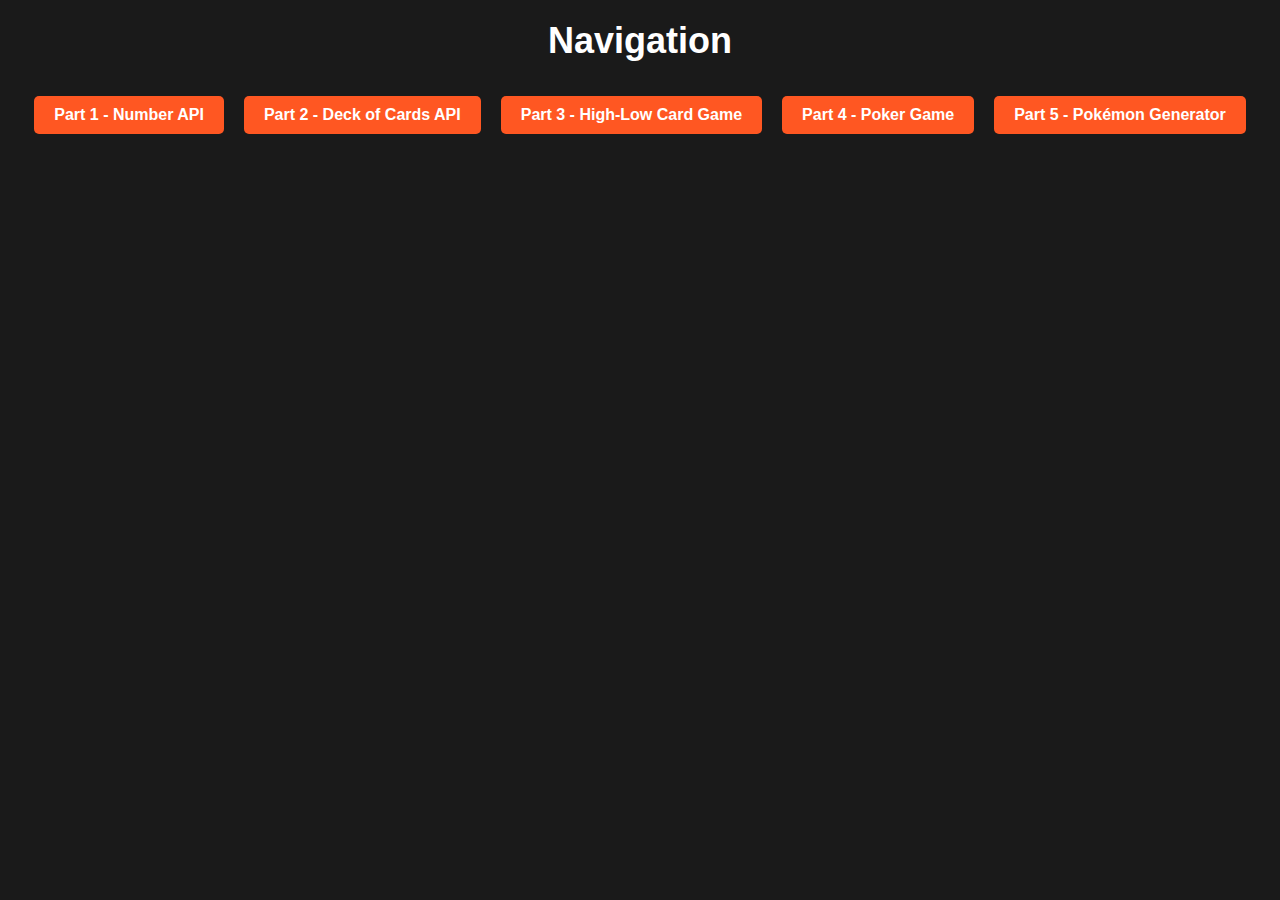
<file: index.html>
<!DOCTYPE html>
<html>
<head>
    <title>Navigation</title>
    <meta charset="UTF-8"> 
    <!-- UTF-8 is very important to display the é character -->
    
    <link rel="stylesheet" type="text/css" href="styles.css">
</head>
<body>
    <h1>Navigation</h1>
    <ul>
        <li><a href="Part-1-NumberAPI/index.html">Part 1 - Number API</a></li>
        <li><a href="Part-2-DeckOfCardsAPI/index.html">Part 2 - Deck of Cards API</a></li>
        <li><a href="Part-3-hi-lo/index.html">Part 3 - High-Low Card Game</a></li>
        <li><a href="Part-4-Poker/index.html">Part 4 - Poker Game</a></li>
        <li><a href="Part-5-FurtherStudy-Pokemon/index.html">Part 5 - Pokémon Generator</a></li>
    </ul>
</body>
</html>
</file>
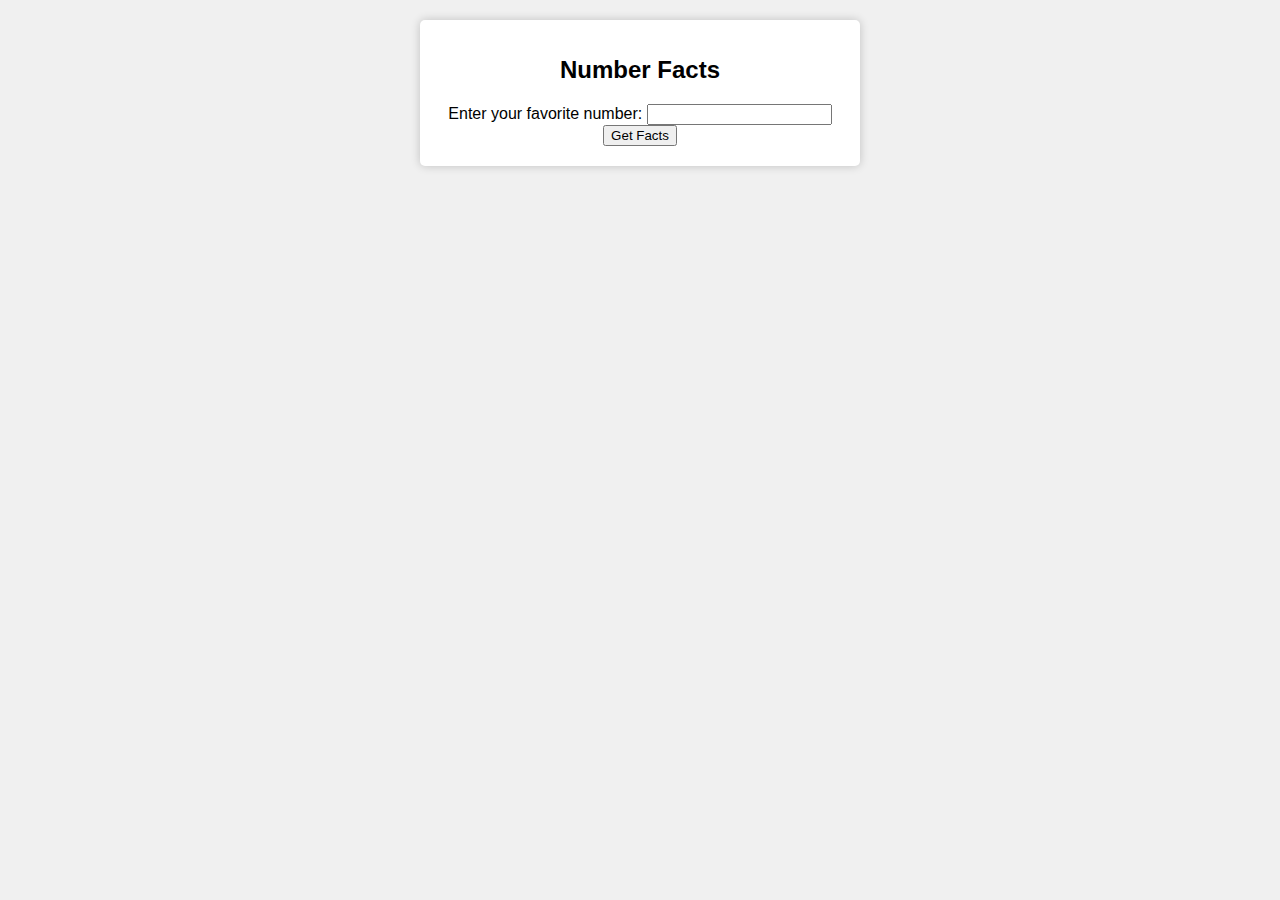
<file: Part-1-NumberAPI/index.html>
<!DOCTYPE html>
<html>
<head>
    <link rel="stylesheet" type="text/css" href="styles.css">
</head>
<body>
    <div class="fact-container">
        <h1>Number Facts</h1>
        <form id="number-form">
            <label for="favorite-number">Enter your favorite number:</label>
            <input type="number" id="favorite-number" required>
            <button type="submit">Get Facts</button>
        </form>
        <div id="facts-container">
            <!-- Facts will be displayed here -->
        </div>
    </div>
    <script src="script.js"></script>
</body>
</html>
</file>
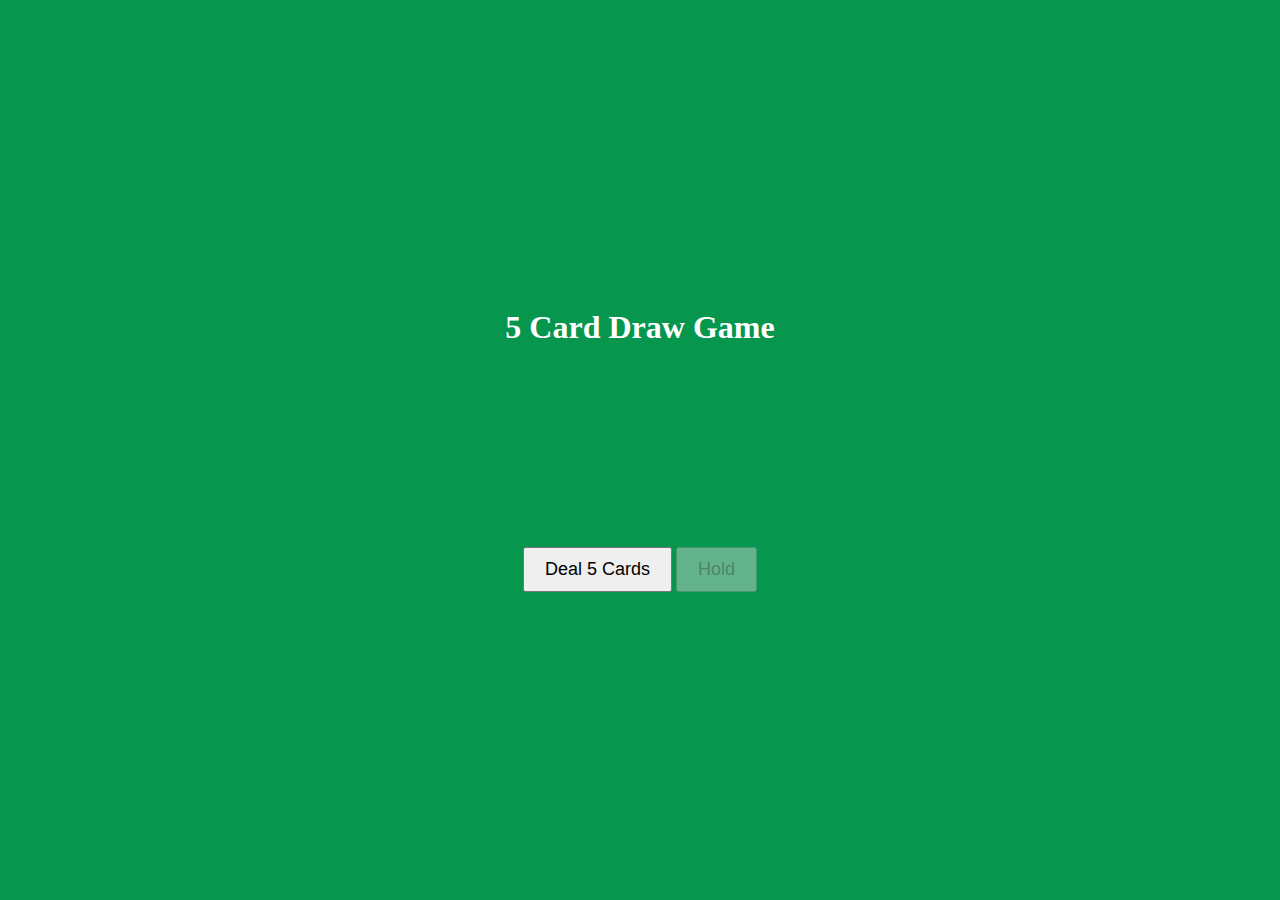
<file: Part-4-Poker/index.html>
<!DOCTYPE html>
<html>
<head>
    <title>5 Card Draw Game</title>
    <link rel="stylesheet" type="text/css" href="styles.css">
</head>
<body>
    <div id="gameContainer">
        <h1>5 Card Draw Game</h1>
        <div id="cardContainer">
            <div class="card" id="card1"></div>
            <div class="card" id="card2"></div>
            <div class="card" id="card3"></div>
            <div class="card" id="card4"></div>
            <div class="card" id="card5"></div>
        </div>
        <button id="dealButton">Deal 5 Cards</button>
        <button id="holdButton" disabled>Hold</button>
        <div id="resultText"></div>
    </div>
    <script src="script.js"></script>
</body>
</html>
</file>
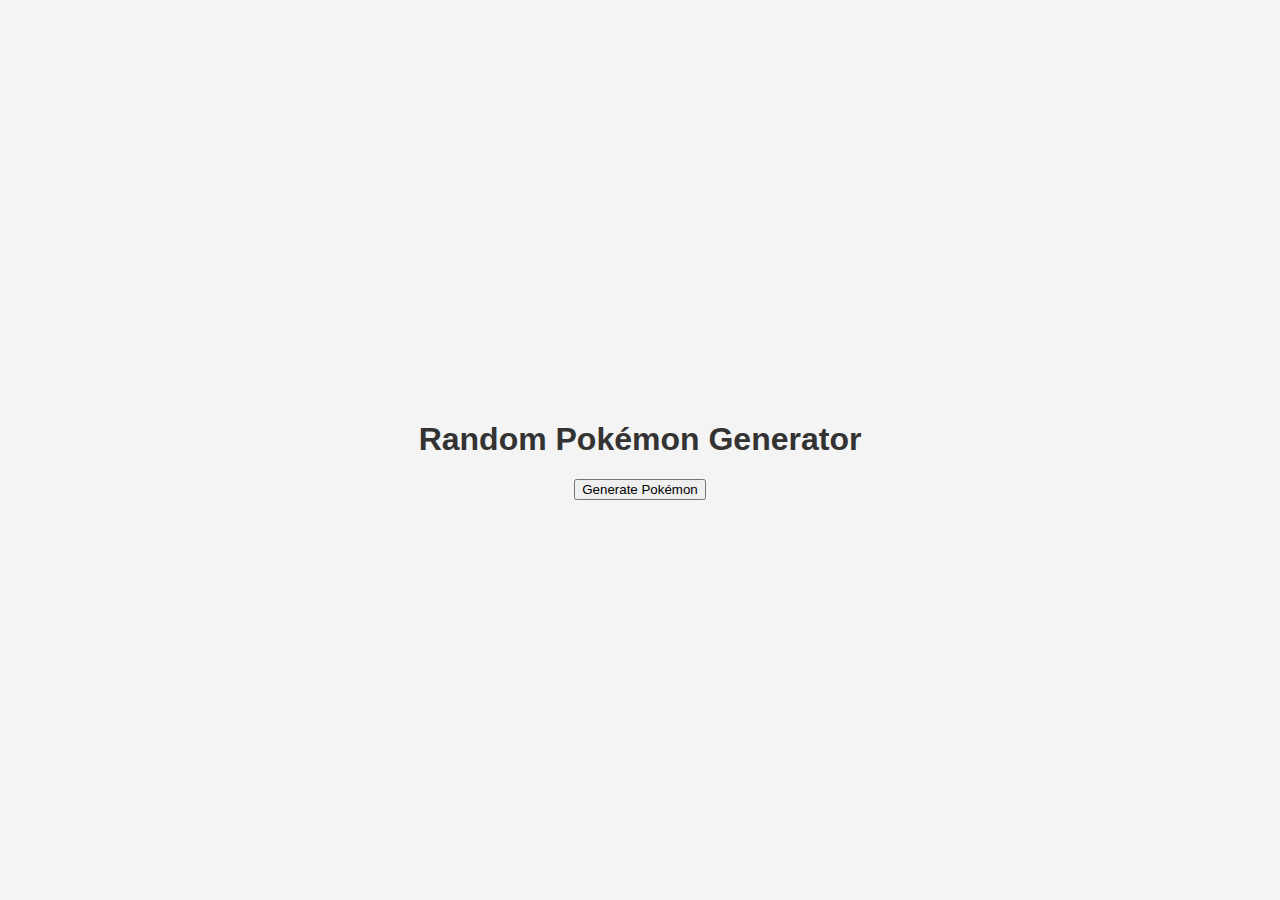
<file: Part-5-FurtherStudy-Pokemon/index.html>
<!DOCTYPE html>
<html>
<head>
    <title>Random Pokémon Generator</title>
    <meta charset="UTF-8"> 
    <!-- UTF-8 is very important to display the é character -->
<link rel="stylesheet" href="styles.css">

</head>
<body>
    <h1>Random Pokémon Generator</h1>
    <div id="pokemonContainer"></div>
    <button id="generateButton">Generate Pokémon</button>
    
    <script src="script.js"></script>
</body>
</html>
</file>
<file: styles.css>
body {
    font-family: 'Arial', sans-serif;
    background-color: #1a1a1a;
    color: #fff;
    text-align: center;
    margin: 0;
    padding: 0;
}

h1 {
    font-size: 36px;
    margin-top: 20px;
}

ul {
    list-style: none;
    padding: 0;
    margin: 0;
    display: flex;
    flex-wrap: wrap;
    justify-content: center;
}

li {
    margin: 10px;
}

a {
    display: inline-block;
    padding: 10px 20px;
    background-color: #ff5722;
    color: #fff;
    text-decoration: none;
    border-radius: 5px;
    font-weight: bold;
    transition: background-color 0.2s;
}

a:hover {
    background-color: #f44336;
    transform: scale(1.1);
}

/* Animation */
@keyframes bounce {
    0%, 20%, 50%, 80%, 100% {
        transform: translateY(0);
    }
    40% {
        transform: translateY(-20px);
    }
    60% {
        transform: translateY(-10px);
    }
}

a:hover {
    animation: bounce 0.5s ease;
}
</file>
<file: Part-1-NumberAPI/styles.css>
body {
    font-family: Arial, sans-serif;
    background-color: #f0f0f0;
    margin: 0;
    padding: 0;
}

.fact-container {
    text-align: center;
    padding: 20px;
    background-color: #fff;
    border-radius: 5px;
    box-shadow: 0 0 10px rgba(0, 0, 0, 0.2);
    margin: 20px auto;
    max-width: 400px;
}

h1 {
    font-size: 24px;
    margin-bottom: 20px;
}

#fact {
    font-size: 18px;
}
</file>
<file: Part-4-Poker/styles.css>
body {
    display: flex;
    justify-content: center;
    align-items: center;
    height: 100vh;
    margin: 0;
    background-color: #06964e;
}

#gameContainer {
    text-align: center;
    color: #fff;
}

#cardContainer {
    display: flex;
    justify-content: center;
    margin: 20px;
}

.card {
    width: 100px;
    height: 150px;
    margin: 5px;
    display: inline-block;
    background-size: contain; /* Fit the image within the container */
    background-repeat: no-repeat;
    background-position: center;
}


button {
    padding: 10px 20px;
    font-size: 18px;
}

#resultText {
    font-size: 24px;
    font-weight: bold;
    margin-top: 20px;
}
</file>
<file: Part-5-FurtherStudy-Pokemon/styles.css>
body {
    font-family: Arial, sans-serif;
    background-color: #f4f4f4;
    margin: 0;
    display: flex;
    flex-direction: column;
    align-items: center;
    justify-content: center;
    height: 100vh;
}

h1 {
    text-align: center;
    color: #333;
}

#pokemonContainer {
    display: flex;
    flex-wrap: wrap;
    justify-content: center;
    gap: 20px;
}

.pokemon-card {
    border: 1px solid #ccc;
    padding: 20px;
    background-color: #fff;
    box-shadow: 0 2px 4px rgba(0, 0, 0, 0.1);
    border-radius: 5px;
    text-align: center;
}

img {
    max-width: 100px;
    max-height: 100px;
}
</file>
